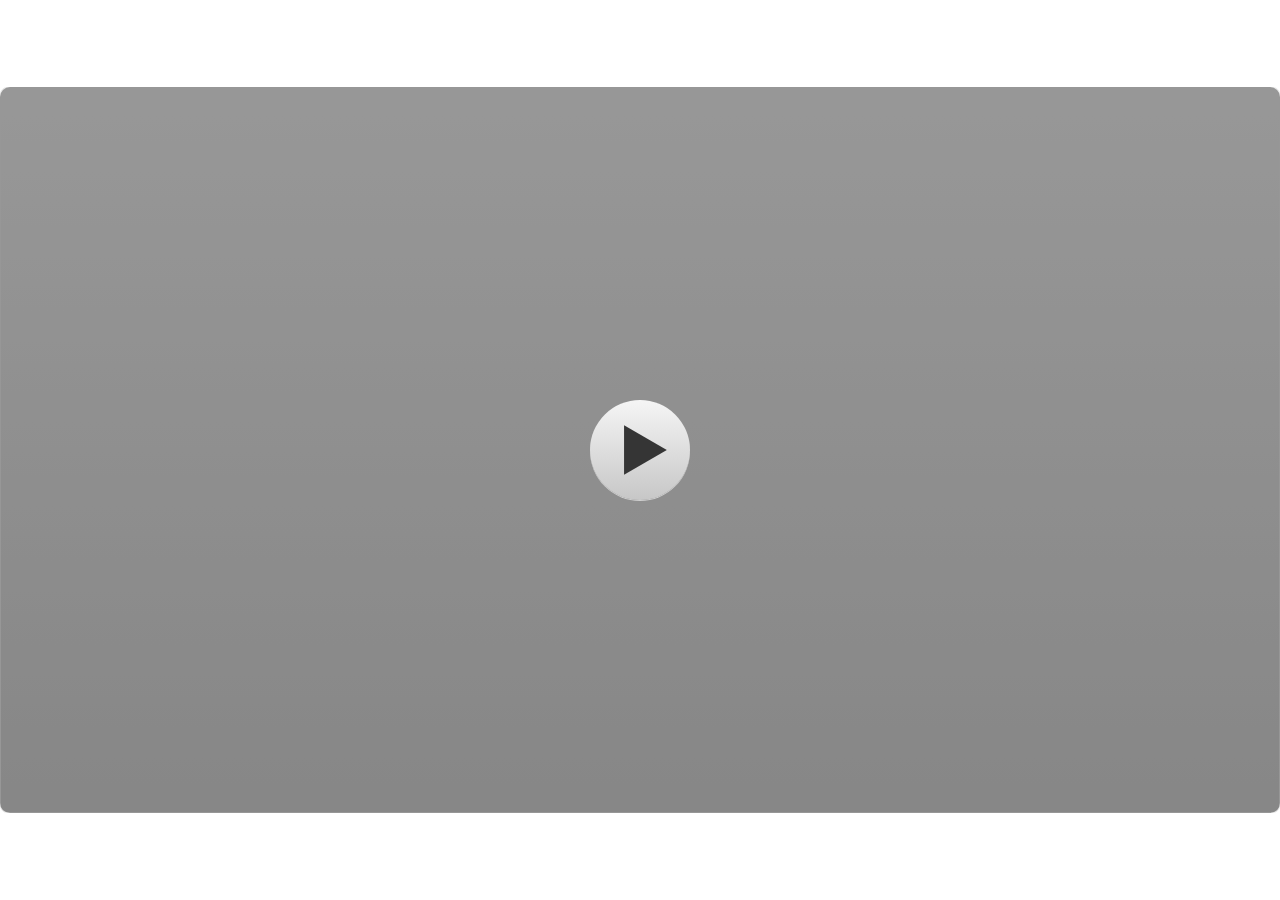
<file: ejist/index.html>
﻿<!doctype html>
<html lang="en-US">
<head>
  <meta charset="utf-8">
  <!-- Created using Storyline 3 - http://www.articulate.com  -->
  <!-- version: 3.20.30234.0 -->
  <title>English Lesson PROJECT - Media Pembelajaran BIG [EJIST 2025]</title>
  <meta http-equiv="x-ua-compatible" content="IE=edge"/>
  <meta name="viewport" content="width=device-width,initial-scale=1,user-scalable=no,shrink-to-fit=no,minimal-ui"/>
  <meta name="apple-mobile-web-app-capable" content="yes"/>
  <style>
    html, body { height: 100%; padding: 0; margin: 0 }
    #app { height: 100%; width: 100%; }
  </style>

  <script>
    window.DS = {};
    window.globals = {
      DATA_PATH_BASE: '',
      HAS_FRAME: true,
      HAS_SLIDE: true,

      lmsPresent: false,
      tinCanPresent: false,
      cmi5Present: false,
      aoSupport: false,
      scale: 'show all',
      captureRc: false,
      browserSize: 'optimal',
      bgColor: '#FFFFFF',
      features: '',
      themeName: 'classic',
      preloaderColor: '#FFFFFF',
      suppressAnalytics: false,
      productChannel: 'perpetual',
      publishSource: 'storyline',
      aid: '',
      cid: '5c4f6270-e83b-481f-81f4-55921212a857',
      playerVersion: '3.20.30234.0',
      publishTimestamp: '2025-05-14T14:42:39.0813419Z',
      maxIosVideoElements: 10,
      connectionSettings: { },

      
      parseParams: function(qs) {
        if (window.globals.parsedParams != null) {
          return window.globals.parsedParams;
        }
        qs = (qs || window.location.search.substr(1)).split('+').join(' ');
        var params = {},
            tokens,
            re = /[?&]?([^=]+)=([^&]*)/g;

        while (tokens = re.exec(qs)) {
          params[decodeURIComponent(tokens[1]).trim()] =
            decodeURIComponent(tokens[2]).trim();
        }
        window.globals.parsedParams = params;
        return params;
      }

    };
  </script>
  <script>
    var isIe11 = ('ActiveXObject' in window || window.MSBlobBuilder != null)
      && window.msCrypto != null && !window.ActiveXObject;
    if (isIe11) {
      window.globals.unsupportedBrowser = true;
      document.write(atob('[base64]'));
    }
  </script>
  
  <script>window.THREE = { };</script>
  
</head>
<body style="background: #FFFFFF" class="cs-HTML theme-classic">
  <!-- 360 -->
  <script>!function(){var e,i=/iPhone/i,o=/iPod/i,n=/iPad/i,t=/\biOS-universal(?:.+)Mac\b/i,r=/\bAndroid(?:.+)Mobile\b/i,a=/Android/i,d=/(?:SD4930UR|\bSilk(?:.+)Mobile\b)/i,p=/Silk/i,l=/Windows Phone/i,u=/\bWindows(?:.+)ARM\b/i,b=/BlackBerry/i,s=/BB10/i,c=/Opera Mini/i,f=/\b(CriOS|Chrome)(?:.+)Mobile/i,h=/Mobile(?:.+)Firefox\b/i,v=function(e){return void 0!==e&&"MacIntel"===e.platform&&"number"==typeof e.maxTouchPoints&&e.maxTouchPoints>1&&"undefined"==typeof MSStream};e=function(e){var m={userAgent:"",platform:"",maxTouchPoints:0};e||"undefined"==typeof navigator?"string"==typeof e?m.userAgent=e:e&&e.userAgent&&(m={userAgent:e.userAgent,platform:e.platform,maxTouchPoints:e.maxTouchPoints||0}):m={userAgent:navigator.userAgent,platform:navigator.platform,maxTouchPoints:navigator.maxTouchPoints||0};var g=m.userAgent,y=g.split("[FBAN");void 0!==y[1]&&(g=y[0]),void 0!==(y=g.split("Twitter"))[1]&&(g=y[0]);var A=function(e){return function(i){return i.test(e)}}(g),w={apple:{phone:A(i)&&!A(l),ipod:A(o),tablet:!A(i)&&(A(n)||v(m))&&!A(l),universal:A(t),device:(A(i)||A(o)||A(n)||A(t)||v(m))&&!A(l)},amazon:{phone:A(d),tablet:!A(d)&&A(p),device:A(d)||A(p)},android:{phone:!A(l)&&A(d)||!A(l)&&A(r),tablet:!A(l)&&!A(d)&&!A(r)&&(A(p)||A(a)),device:!A(l)&&(A(d)||A(p)||A(r)||A(a))||A(/\bokhttp\b/i)},windows:{phone:A(l),tablet:A(u),device:A(l)||A(u)},other:{blackberry:A(b),blackberry10:A(s),opera:A(c),firefox:A(h),chrome:A(f),device:A(b)||A(s)||A(c)||A(h)||A(f)},any:!1,phone:!1,tablet:!1};return w.any=w.apple.device||w.android.device||w.windows.device||w.other.device,w.phone=w.apple.phone||w.android.phone||w.windows.phone,w.tablet=w.apple.tablet||w.android.tablet||w.windows.tablet,w}(),"object"==typeof exports&&"undefined"!=typeof module?module.exports=e:"function"==typeof define&&define.amd?define((function(){return e})):this.isMobile=e}();
    window.isMobile.apple.tablet = window.isMobile.apple.tablet ||
      (navigator.platform === 'MacIntel' && navigator.maxTouchPoints > 1);
    window.isMobile.apple.device = window.isMobile.apple.device || window.isMobile.apple.tablet;
    window.isMobile.tablet = window.isMobile.tablet || window.isMobile.apple.tablet;
    window.isMobile.any = window.isMobile.any || window.isMobile.apple.tablet;
  </script>

  <div id="focus-sink" tabindex="-1"></div>

  <div id="preso"></div>
  <script>
    (function() {

      var classTypes = [ 'desktop', 'mobile', 'phone', 'tablet' ];

      var addDeviceClasses = function(prefix, testObj) {
        var curr, i;
        for (i = 0; i < classTypes.length; i++) {
          curr = classTypes[i];
          if (testObj[curr]) {
            document.body.classList.add(prefix + curr);
          }
        }
      };

      var params = window.globals.parseParams(),
          isDevicePreview = params.devicepreview === '1',
          isPhoneOverride = params.deviceType === 'phone' || (isDevicePreview && params.phone == '1'),
          isTabletOverride = (params.deviceType === 'tablet' || isDevicePreview) && !isPhoneOverride,
          isMobileOverride = isPhoneOverride || isTabletOverride;

      var deviceView = {
        desktop: !window.isMobile.any && !isMobileOverride,
        mobile: window.isMobile.any || isMobileOverride,
        phone: isPhoneOverride || (window.isMobile.phone && !isTabletOverride),
        tablet: isTabletOverride || window.isMobile.tablet
      };

      window.globals.deviceView = deviceView;
      window.isMobile.desktop = !window.isMobile.any;
      window.isMobile.mobile = window.isMobile.any;

      addDeviceClasses('view-', deviceView);

    })();
  </script>
  
  <script src='story_content/user.js' type=text/javascript></script>
  <div class="slide-loader"></div>

  <script>
    if (window.globals.deviceView.isMobile) { var doc = document, loader = doc.body.querySelector('.slide-loader'); [ 1, 2, 3 ].forEach(function(n) { var d = doc.createElement('div'); d.style.backgroundColor = window.globals.preloaderColor; d.classList.add('mobile-loader-dot'); d.classList.add('dot' + n); loader.appendChild(d); }); }
  </script>

  <div class="mobile-load-title-overlay" style="display: none">
    <div class="mobile-load-title">English Lesson PROJECT - Media Pembelajaran BIG [EJIST 2025]</div>
  </div>

  <div class="mobile-chrome-warning"></div>

  
<style>
  .warn-connection-dialog {
    display: none;
    background: transparent;
    pointer-events: none;
    position: fixed;
    left: 0;
    top: 0;
    width: 100%;
    height: 100%;
    z-index: 999;
  }

  .warn-connection-content {
    border-radius: 4px;
    background: white;
    border: 1px solid #E7E7E7;
    color: #333333;
    box-shadow: 0 2px 4px rgba(0, 0, 0, 0.25);
    transition: all 150ms ease-out;
    position: absolute;
    white-space: nowrap;
  }

  .view-phone.is-landscape .warn-connection-content {
    left: 23px;
    bottom: 23px;
  }

  .view-tablet.is-landscape .warn-connection-content {
    left: 50%;
    top: 20px;
    transform: translateX(-50%);
  }

  .is-portrait .warn-connection-content {
    transform: translate(-50%, calc(-100% - 15px));
  }

  .warn-connection-content p {
    display: inline-block;
    margin: 0 8px 0 0;
    line-height: 33px;
    font-size: 11px;
  }

  .warn-connection-content svg {
    position: relative;
    vertical-align: middle;
    margin: 0 2px 2px 8px;
  }

  .view-desktop .warn-connection-content {
    left: 1.5em;
    bottom: 1.5em;
  }

  .view-desktop .warn-connection-content p {
    font-size: 1.1em;
  }

  .is-offline .warn-connection-dialog {
    display: block;
  }

  .is-offline .cs-panel * {
    pointer-events: none !important;
  }

  .is-offline .cs-panel {
    pointer-events: all !important;
  }

  .is-offline #nav-controls * {
    pointer-events: none !important;
  }

  .is-offline #nav-controls {
    pointer-events: all !important;
  }
</style>

<div class="warn-connection-dialog">
  <div class="warn-connection-content">
    <svg width="17" height="15" viewBox="0 0 17 15" xmlns="http://www.w3.org/2000/svg">
      <path fill="#8F0000" stroke="white" d="M16.07,12.98 L15.88,12.23 L9.51,1.21 C8.97,0.26,7.6,0.26,7.06,1.21 L0.69,12.23 C0.15,13.16,0.81,14.36,1.91,14.36 H14.65 C15.47,14.36,16.05,13.7,16.07,12.98 Z"/>
      <path fill="white" stroke="white" d="M8.58,5.5 C8.35,5.28,8.5,5.35,8.21,5.32 C8.09,5.35,7.97,5.49,7.96,5.67 C7.97,5.79,7.98,5.92,7.98,6.04 L7.98,6.04 C7.99,6.17,8,6.31,8.01,6.43 L8.01,6.44 C8.03,6.92,8.06,7.41,8.09,7.9 L8.09,7.9 C8.12,8.39,8.14,8.88,8.17,9.37 C8.17,9.39,8.18,9.42,8.2,9.44 C8.23,9.46,8.25,9.47,8.28,9.47 C8.31,9.47,8.34,9.46,8.35,9.44 C8.37,9.43,8.38,9.4,8.39,9.35 L8.39,9.34 C8.39,9.24,8.4,9.15,8.4,9.05 L8.4,9.05 C8.41,8.96,8.41,8.86,8.42,8.75 C8.43,8.44,8.45,8.12,8.47,7.81 L8.47,7.81 C8.49,7.49,8.51,7.18,8.53,6.87 C8.55,6.46,8.56,6.05,8.59,5.64 L8.6,5.62 C8.6,5.57,8.59,5.53,8.58,5.5 L8.21,5.32 Z"/>
      <circle fill="white" stroke="white" cx="8.3" cy="11.35" r="0.3"/>
    </svg>
    <p>You are offline. Trying to reconnect...</p>
  </div>
</div>

<script>
  (function() {
    window.DS.connection = {
      warningShown: false,
      assets: {},
      loadingAssetGroup: false,
      retryDelay: 500
    };

    // @TODO this is POC code and can be cleaned up a bit more if we move forward
    // with the feature



    // The `window.globals.features` variable must be set in `webpack.dev.config` when testing locally - it is not enough
    // to have it in the data - but it must be set there as well.
    var useConnectionMessages = window.AbortController != null &&
      window.location.protocol != 'file:' &&
      window.globals.features.indexOf('ConnectionMessages') != -1;

    window.DS.connection.useConnectionMessages = useConnectionMessages

    var assetCount = 0;
    var checkLoadedId;
    var connectionSettings = window.globals.connectionSettings;

    if (useConnectionMessages && connectionSettings != null) {
      var contentEl = document.querySelector('.warn-connection-content');
      var messageEl = contentEl.querySelector('p')

      if (connectionSettings.useDarkTheme) {
        contentEl.style.borderColor = '#BABBBA';
        contentEl.style.backgroundColor = '#282828';
        contentEl.style.color = '#FFFFFF';
      }

      if (connectionSettings.message != null) {
        messageEl.textContent = window.decodeURIComponent(connectionSettings.message);
      }
    }

    function checkAssetsReady() {
      for (var i in DS.connection.assets) {
        if (!DS.connection.assets[i].success) {
          return false;
        }
      }
      return true;
    }

    function stopAssetGroup() {
      if (!useConnectionMessages) { return; }

      assetCount = 0;

      DS.connection.oldAssetGroup = DS.connection.assets;
      DS.connection.assets = {};
      DS.connection.loadingAssetGroup = false;
      clearInterval(checkLoadedId);
    }

    function startAssetGroup() {
      if (!useConnectionMessages) { return; }
      var ticks = 0;
      clearInterval(checkLoadedId);
      checkLoadedId = setInterval(function() {
        var loaded = 0;
        if (assetCount === 0 && loaded === 0) {
          clearInterval(checkLoadedId);
          return;
        }

        for (var i in DS.connection.assets) {
          if (DS.connection.assets[i].success) {
            loaded++;
          }
        }

        if (assetCount === loaded && checkAssetsReady()) {
          for (var i in DS.connection.assets) {
            if (DS.connection.assets[i].action) {
              DS.connection.assets[i].action();
            }
          }
          hideWarning();
          stopAssetGroup();
        }
      }, 100)
    }

    function requiredAsset(url, action, retry, type) {
      if (!useConnectionMessages) { return; }
      if (DS.connection.assets[url]) { return; }

      DS.connection.assets[url] = {
        success: false, action: action, retry: retry, type: type
      };
      assetCount = Object.keys(DS.connection.assets).length;
      if (!DS.connection.loadingAssetGroup) {
        startAssetGroup();
      }
      DS.connection.loadingAssetGroup = true;
    }

    function assetLoaded(url) {
      if (!useConnectionMessages) { return; }
      if (DS.connection.assets[url]) {
        DS.connection.assets[url].success = true;
      }
    }

    function assetFailed(url) {
      if (!useConnectionMessages) { return; }
      if (!DS.connection.assets[url]) {
        if (/\.js$/.test(url)) {
          setTimeout(function() {
            if (DS.connection.lastSlideLoaded != null) {
              DS.connection.lastSlideLoaded();
            }
          }, DS.connection.retryDelay);
        }
        return;
      }
      if (!DS.connection.warningShown) { showWarning(); }
      if (DS.connection.assets[url].retry) {
        setTimeout(function() {
          if (!DS.connection.assets[url].success) {
            DS.connection.assets[url].retry()
          }
        }, DS.connection.retryDelay);
      }
    }

    function hideWarning() {
      document.body.classList.remove('is-offline');
      DS.connection.warningShown = false;
    }
    DS.connection.hideWarning = hideWarning

    function showWarning(btn) {
      document.body.classList.add('is-offline')
      DS.connection.warningShown = true;
      updateWarningPosition();
    }

    function updateWarningPosition() {
      if (!DS.connection.warningShown) {
        return;
      }

      var isPortrait = document.body.classList.contains('is-portrait');
      var warningEl = document.querySelector('.warn-connection-content');

      if (isPortrait) {
        var slide = document.querySelector('.primary-slide');
        var slideRect = slide.getBoundingClientRect();

        warningEl.style.top = `${slideRect.top}px`
        warningEl.style.left = `${slideRect.left + slideRect.width / 2}px`
      } else {
        warningEl.style.top = null;
        warningEl.style.left = null;
      }

      window.requestAnimationFrame(updateWarningPosition);
    }

    // these will all be noops if the feature flag isn't set in
    // the data and `window.globals.features`
    DS.connection.requiredAsset = requiredAsset;
    DS.connection.assetLoaded = assetLoaded;
    DS.connection.assetFailed = assetFailed;
    DS.connection.stopAssetGroup = stopAssetGroup;
    DS.connection.startAssetGroup = startAssetGroup;
  })();
</script>


  <script>
    
    if (window.autoSpider && window.vInterfaceObject) {
      document.querySelector('.mobile-load-title-overlay').style.display = 'none';
    }
  </script>

  

  <link rel="stylesheet" href="html5/data/css/output.min.css" data-noprefix/>
</body>
<script src="html5/lib/scripts/bootstrapper.min.js"></script>
</html>
</file>
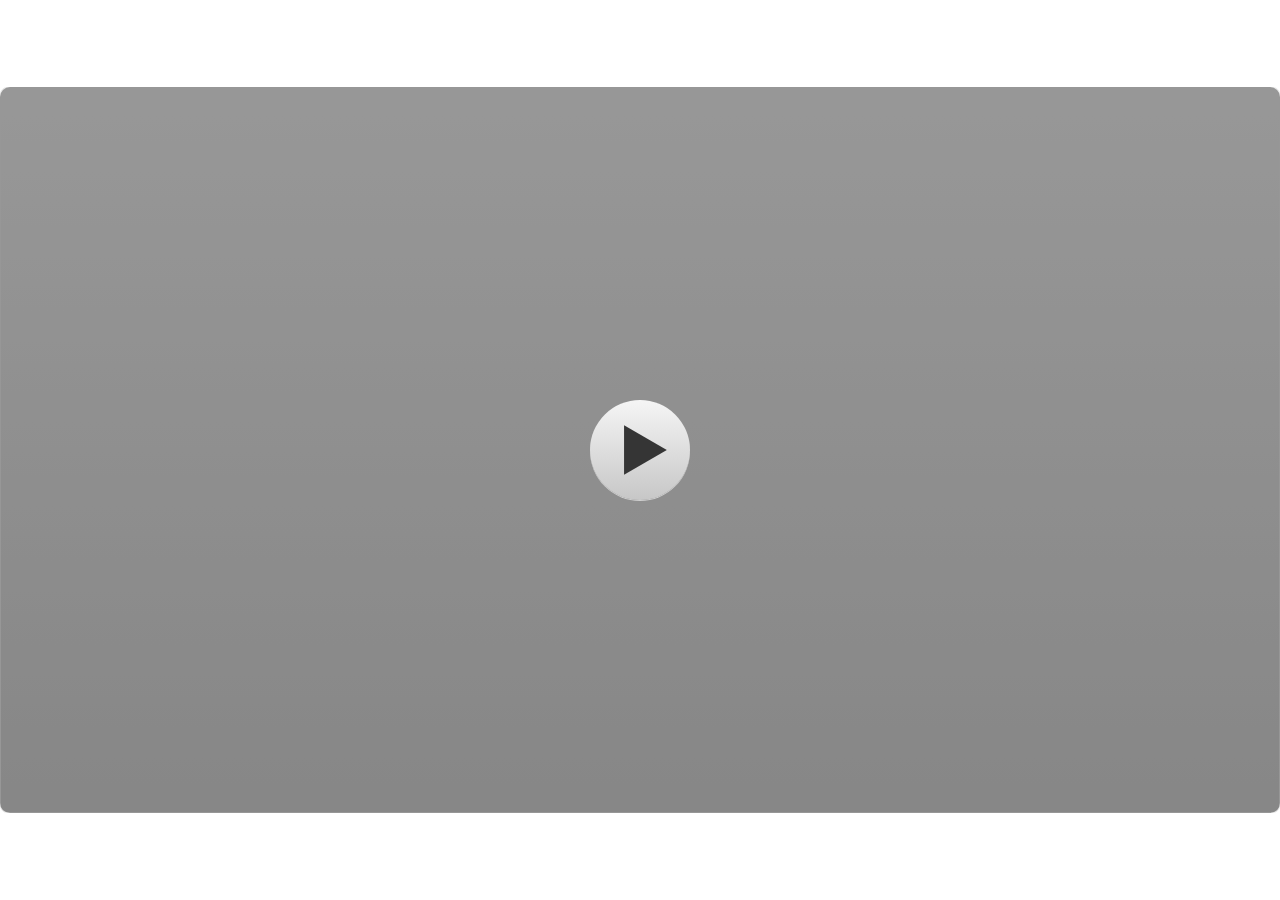
<file: GEMPITA/index.html>
﻿<!doctype html>
<html lang="en-US">
<head>
  <meta charset="utf-8">
  <!-- Created using Storyline 3 - http://www.articulate.com  -->
  <!-- version: 3.20.30234.0 -->
  <title>AA English Lesson PROJECT - Media Pembelajaran BIG [GEMPITA AWARDS]</title>
  <meta http-equiv="x-ua-compatible" content="IE=edge"/>
  <meta name="viewport" content="width=device-width,initial-scale=1,user-scalable=no,shrink-to-fit=no,minimal-ui"/>
  <meta name="apple-mobile-web-app-capable" content="yes"/>
  <style>
    html, body { height: 100%; padding: 0; margin: 0 }
    #app { height: 100%; width: 100%; }
  </style>

  <script>
    window.DS = {};
    window.globals = {
      DATA_PATH_BASE: '',
      HAS_FRAME: true,
      HAS_SLIDE: true,

      lmsPresent: false,
      tinCanPresent: false,
      cmi5Present: false,
      aoSupport: false,
      scale: 'show all',
      captureRc: false,
      browserSize: 'optimal',
      bgColor: '#FFFFFF',
      features: '',
      themeName: 'classic',
      preloaderColor: '#FFFFFF',
      suppressAnalytics: false,
      productChannel: 'perpetual',
      publishSource: 'storyline',
      aid: '',
      cid: '5c4f6270-e83b-481f-81f4-55921212a857',
      playerVersion: '3.20.30234.0',
      publishTimestamp: '2024-09-29T16:46:10.8904930Z',
      maxIosVideoElements: 10,
      connectionSettings: { },

      
      parseParams: function(qs) {
        if (window.globals.parsedParams != null) {
          return window.globals.parsedParams;
        }
        qs = (qs || window.location.search.substr(1)).split('+').join(' ');
        var params = {},
            tokens,
            re = /[?&]?([^=]+)=([^&]*)/g;

        while (tokens = re.exec(qs)) {
          params[decodeURIComponent(tokens[1]).trim()] =
            decodeURIComponent(tokens[2]).trim();
        }
        window.globals.parsedParams = params;
        return params;
      }

    };
  </script>
  <script>
    var isIe11 = ('ActiveXObject' in window || window.MSBlobBuilder != null)
      && window.msCrypto != null && !window.ActiveXObject;
    if (isIe11) {
      window.globals.unsupportedBrowser = true;
      document.write(atob('[base64]'));
    }
  </script>
  
  <script>window.THREE = { };</script>
  
</head>
<body style="background: #FFFFFF" class="cs-HTML theme-classic">
  <!-- 360 -->
  <script>!function(){var e,i=/iPhone/i,o=/iPod/i,n=/iPad/i,t=/\biOS-universal(?:.+)Mac\b/i,r=/\bAndroid(?:.+)Mobile\b/i,a=/Android/i,d=/(?:SD4930UR|\bSilk(?:.+)Mobile\b)/i,p=/Silk/i,l=/Windows Phone/i,u=/\bWindows(?:.+)ARM\b/i,b=/BlackBerry/i,s=/BB10/i,c=/Opera Mini/i,f=/\b(CriOS|Chrome)(?:.+)Mobile/i,h=/Mobile(?:.+)Firefox\b/i,v=function(e){return void 0!==e&&"MacIntel"===e.platform&&"number"==typeof e.maxTouchPoints&&e.maxTouchPoints>1&&"undefined"==typeof MSStream};e=function(e){var m={userAgent:"",platform:"",maxTouchPoints:0};e||"undefined"==typeof navigator?"string"==typeof e?m.userAgent=e:e&&e.userAgent&&(m={userAgent:e.userAgent,platform:e.platform,maxTouchPoints:e.maxTouchPoints||0}):m={userAgent:navigator.userAgent,platform:navigator.platform,maxTouchPoints:navigator.maxTouchPoints||0};var g=m.userAgent,y=g.split("[FBAN");void 0!==y[1]&&(g=y[0]),void 0!==(y=g.split("Twitter"))[1]&&(g=y[0]);var A=function(e){return function(i){return i.test(e)}}(g),w={apple:{phone:A(i)&&!A(l),ipod:A(o),tablet:!A(i)&&(A(n)||v(m))&&!A(l),universal:A(t),device:(A(i)||A(o)||A(n)||A(t)||v(m))&&!A(l)},amazon:{phone:A(d),tablet:!A(d)&&A(p),device:A(d)||A(p)},android:{phone:!A(l)&&A(d)||!A(l)&&A(r),tablet:!A(l)&&!A(d)&&!A(r)&&(A(p)||A(a)),device:!A(l)&&(A(d)||A(p)||A(r)||A(a))||A(/\bokhttp\b/i)},windows:{phone:A(l),tablet:A(u),device:A(l)||A(u)},other:{blackberry:A(b),blackberry10:A(s),opera:A(c),firefox:A(h),chrome:A(f),device:A(b)||A(s)||A(c)||A(h)||A(f)},any:!1,phone:!1,tablet:!1};return w.any=w.apple.device||w.android.device||w.windows.device||w.other.device,w.phone=w.apple.phone||w.android.phone||w.windows.phone,w.tablet=w.apple.tablet||w.android.tablet||w.windows.tablet,w}(),"object"==typeof exports&&"undefined"!=typeof module?module.exports=e:"function"==typeof define&&define.amd?define((function(){return e})):this.isMobile=e}();
    window.isMobile.apple.tablet = window.isMobile.apple.tablet ||
      (navigator.platform === 'MacIntel' && navigator.maxTouchPoints > 1);
    window.isMobile.apple.device = window.isMobile.apple.device || window.isMobile.apple.tablet;
    window.isMobile.tablet = window.isMobile.tablet || window.isMobile.apple.tablet;
    window.isMobile.any = window.isMobile.any || window.isMobile.apple.tablet;
  </script>

  <div id="focus-sink" tabindex="-1"></div>

  <div id="preso"></div>
  <script>
    (function() {

      var classTypes = [ 'desktop', 'mobile', 'phone', 'tablet' ];

      var addDeviceClasses = function(prefix, testObj) {
        var curr, i;
        for (i = 0; i < classTypes.length; i++) {
          curr = classTypes[i];
          if (testObj[curr]) {
            document.body.classList.add(prefix + curr);
          }
        }
      };

      var params = window.globals.parseParams(),
          isDevicePreview = params.devicepreview === '1',
          isPhoneOverride = params.deviceType === 'phone' || (isDevicePreview && params.phone == '1'),
          isTabletOverride = (params.deviceType === 'tablet' || isDevicePreview) && !isPhoneOverride,
          isMobileOverride = isPhoneOverride || isTabletOverride;

      var deviceView = {
        desktop: !window.isMobile.any && !isMobileOverride,
        mobile: window.isMobile.any || isMobileOverride,
        phone: isPhoneOverride || (window.isMobile.phone && !isTabletOverride),
        tablet: isTabletOverride || window.isMobile.tablet
      };

      window.globals.deviceView = deviceView;
      window.isMobile.desktop = !window.isMobile.any;
      window.isMobile.mobile = window.isMobile.any;

      addDeviceClasses('view-', deviceView);

    })();
  </script>
  
  <script src='story_content/user.js' type=text/javascript></script>
  <div class="slide-loader"></div>

  <script>
    if (window.globals.deviceView.isMobile) { var doc = document, loader = doc.body.querySelector('.slide-loader'); [ 1, 2, 3 ].forEach(function(n) { var d = doc.createElement('div'); d.style.backgroundColor = window.globals.preloaderColor; d.classList.add('mobile-loader-dot'); d.classList.add('dot' + n); loader.appendChild(d); }); }
  </script>

  <div class="mobile-load-title-overlay" style="display: none">
    <div class="mobile-load-title">AA English Lesson PROJECT - Media Pembelajaran BIG [GEMPITA AWARDS]</div>
  </div>

  <div class="mobile-chrome-warning"></div>

  
<style>
  .warn-connection-dialog {
    display: none;
    background: transparent;
    pointer-events: none;
    position: fixed;
    left: 0;
    top: 0;
    width: 100%;
    height: 100%;
    z-index: 999;
  }

  .warn-connection-content {
    border-radius: 4px;
    background: white;
    border: 1px solid #E7E7E7;
    color: #333333;
    box-shadow: 0 2px 4px rgba(0, 0, 0, 0.25);
    transition: all 150ms ease-out;
    position: absolute;
    white-space: nowrap;
  }

  .view-phone.is-landscape .warn-connection-content {
    left: 23px;
    bottom: 23px;
  }

  .view-tablet.is-landscape .warn-connection-content {
    left: 50%;
    top: 20px;
    transform: translateX(-50%);
  }

  .is-portrait .warn-connection-content {
    transform: translate(-50%, calc(-100% - 15px));
  }

  .warn-connection-content p {
    display: inline-block;
    margin: 0 8px 0 0;
    line-height: 33px;
    font-size: 11px;
  }

  .warn-connection-content svg {
    position: relative;
    vertical-align: middle;
    margin: 0 2px 2px 8px;
  }

  .view-desktop .warn-connection-content {
    left: 1.5em;
    bottom: 1.5em;
  }

  .view-desktop .warn-connection-content p {
    font-size: 1.1em;
  }

  .is-offline .warn-connection-dialog {
    display: block;
  }

  .is-offline .cs-panel * {
    pointer-events: none !important;
  }

  .is-offline .cs-panel {
    pointer-events: all !important;
  }

  .is-offline #nav-controls * {
    pointer-events: none !important;
  }

  .is-offline #nav-controls {
    pointer-events: all !important;
  }
</style>

<div class="warn-connection-dialog">
  <div class="warn-connection-content">
    <svg width="17" height="15" viewBox="0 0 17 15" xmlns="http://www.w3.org/2000/svg">
      <path fill="#8F0000" stroke="white" d="M16.07,12.98 L15.88,12.23 L9.51,1.21 C8.97,0.26,7.6,0.26,7.06,1.21 L0.69,12.23 C0.15,13.16,0.81,14.36,1.91,14.36 H14.65 C15.47,14.36,16.05,13.7,16.07,12.98 Z"/>
      <path fill="white" stroke="white" d="M8.58,5.5 C8.35,5.28,8.5,5.35,8.21,5.32 C8.09,5.35,7.97,5.49,7.96,5.67 C7.97,5.79,7.98,5.92,7.98,6.04 L7.98,6.04 C7.99,6.17,8,6.31,8.01,6.43 L8.01,6.44 C8.03,6.92,8.06,7.41,8.09,7.9 L8.09,7.9 C8.12,8.39,8.14,8.88,8.17,9.37 C8.17,9.39,8.18,9.42,8.2,9.44 C8.23,9.46,8.25,9.47,8.28,9.47 C8.31,9.47,8.34,9.46,8.35,9.44 C8.37,9.43,8.38,9.4,8.39,9.35 L8.39,9.34 C8.39,9.24,8.4,9.15,8.4,9.05 L8.4,9.05 C8.41,8.96,8.41,8.86,8.42,8.75 C8.43,8.44,8.45,8.12,8.47,7.81 L8.47,7.81 C8.49,7.49,8.51,7.18,8.53,6.87 C8.55,6.46,8.56,6.05,8.59,5.64 L8.6,5.62 C8.6,5.57,8.59,5.53,8.58,5.5 L8.21,5.32 Z"/>
      <circle fill="white" stroke="white" cx="8.3" cy="11.35" r="0.3"/>
    </svg>
    <p>You are offline. Trying to reconnect...</p>
  </div>
</div>

<script>
  (function() {
    window.DS.connection = {
      warningShown: false,
      assets: {},
      loadingAssetGroup: false,
      retryDelay: 500
    };

    // @TODO this is POC code and can be cleaned up a bit more if we move forward
    // with the feature



    // The `window.globals.features` variable must be set in `webpack.dev.config` when testing locally - it is not enough
    // to have it in the data - but it must be set there as well.
    var useConnectionMessages = window.AbortController != null &&
      window.location.protocol != 'file:' &&
      window.globals.features.indexOf('ConnectionMessages') != -1;

    window.DS.connection.useConnectionMessages = useConnectionMessages

    var assetCount = 0;
    var checkLoadedId;
    var connectionSettings = window.globals.connectionSettings;

    if (useConnectionMessages && connectionSettings != null) {
      var contentEl = document.querySelector('.warn-connection-content');
      var messageEl = contentEl.querySelector('p')

      if (connectionSettings.useDarkTheme) {
        contentEl.style.borderColor = '#BABBBA';
        contentEl.style.backgroundColor = '#282828';
        contentEl.style.color = '#FFFFFF';
      }

      if (connectionSettings.message != null) {
        messageEl.textContent = window.decodeURIComponent(connectionSettings.message);
      }
    }

    function checkAssetsReady() {
      for (var i in DS.connection.assets) {
        if (!DS.connection.assets[i].success) {
          return false;
        }
      }
      return true;
    }

    function stopAssetGroup() {
      if (!useConnectionMessages) { return; }

      assetCount = 0;

      DS.connection.oldAssetGroup = DS.connection.assets;
      DS.connection.assets = {};
      DS.connection.loadingAssetGroup = false;
      clearInterval(checkLoadedId);
    }

    function startAssetGroup() {
      if (!useConnectionMessages) { return; }
      var ticks = 0;
      clearInterval(checkLoadedId);
      checkLoadedId = setInterval(function() {
        var loaded = 0;
        if (assetCount === 0 && loaded === 0) {
          clearInterval(checkLoadedId);
          return;
        }

        for (var i in DS.connection.assets) {
          if (DS.connection.assets[i].success) {
            loaded++;
          }
        }

        if (assetCount === loaded && checkAssetsReady()) {
          for (var i in DS.connection.assets) {
            if (DS.connection.assets[i].action) {
              DS.connection.assets[i].action();
            }
          }
          hideWarning();
          stopAssetGroup();
        }
      }, 100)
    }

    function requiredAsset(url, action, retry, type) {
      if (!useConnectionMessages) { return; }
      if (DS.connection.assets[url]) { return; }

      DS.connection.assets[url] = {
        success: false, action: action, retry: retry, type: type
      };
      assetCount = Object.keys(DS.connection.assets).length;
      if (!DS.connection.loadingAssetGroup) {
        startAssetGroup();
      }
      DS.connection.loadingAssetGroup = true;
    }

    function assetLoaded(url) {
      if (!useConnectionMessages) { return; }
      if (DS.connection.assets[url]) {
        DS.connection.assets[url].success = true;
      }
    }

    function assetFailed(url) {
      if (!useConnectionMessages) { return; }
      if (!DS.connection.assets[url]) {
        if (/\.js$/.test(url)) {
          setTimeout(function() {
            if (DS.connection.lastSlideLoaded != null) {
              DS.connection.lastSlideLoaded();
            }
          }, DS.connection.retryDelay);
        }
        return;
      }
      if (!DS.connection.warningShown) { showWarning(); }
      if (DS.connection.assets[url].retry) {
        setTimeout(function() {
          if (!DS.connection.assets[url].success) {
            DS.connection.assets[url].retry()
          }
        }, DS.connection.retryDelay);
      }
    }

    function hideWarning() {
      document.body.classList.remove('is-offline');
      DS.connection.warningShown = false;
    }
    DS.connection.hideWarning = hideWarning

    function showWarning(btn) {
      document.body.classList.add('is-offline')
      DS.connection.warningShown = true;
      updateWarningPosition();
    }

    function updateWarningPosition() {
      if (!DS.connection.warningShown) {
        return;
      }

      var isPortrait = document.body.classList.contains('is-portrait');
      var warningEl = document.querySelector('.warn-connection-content');

      if (isPortrait) {
        var slide = document.querySelector('.primary-slide');
        var slideRect = slide.getBoundingClientRect();

        warningEl.style.top = `${slideRect.top}px`
        warningEl.style.left = `${slideRect.left + slideRect.width / 2}px`
      } else {
        warningEl.style.top = null;
        warningEl.style.left = null;
      }

      window.requestAnimationFrame(updateWarningPosition);
    }

    // these will all be noops if the feature flag isn't set in
    // the data and `window.globals.features`
    DS.connection.requiredAsset = requiredAsset;
    DS.connection.assetLoaded = assetLoaded;
    DS.connection.assetFailed = assetFailed;
    DS.connection.stopAssetGroup = stopAssetGroup;
    DS.connection.startAssetGroup = startAssetGroup;
  })();
</script>


  <script>
    
    if (window.autoSpider && window.vInterfaceObject) {
      document.querySelector('.mobile-load-title-overlay').style.display = 'none';
    }
  </script>

  

  <link rel="stylesheet" href="html5/data/css/output.min.css" data-noprefix/>
</body>
<script src="html5/lib/scripts/bootstrapper.min.js"></script>
</html>
</file>
